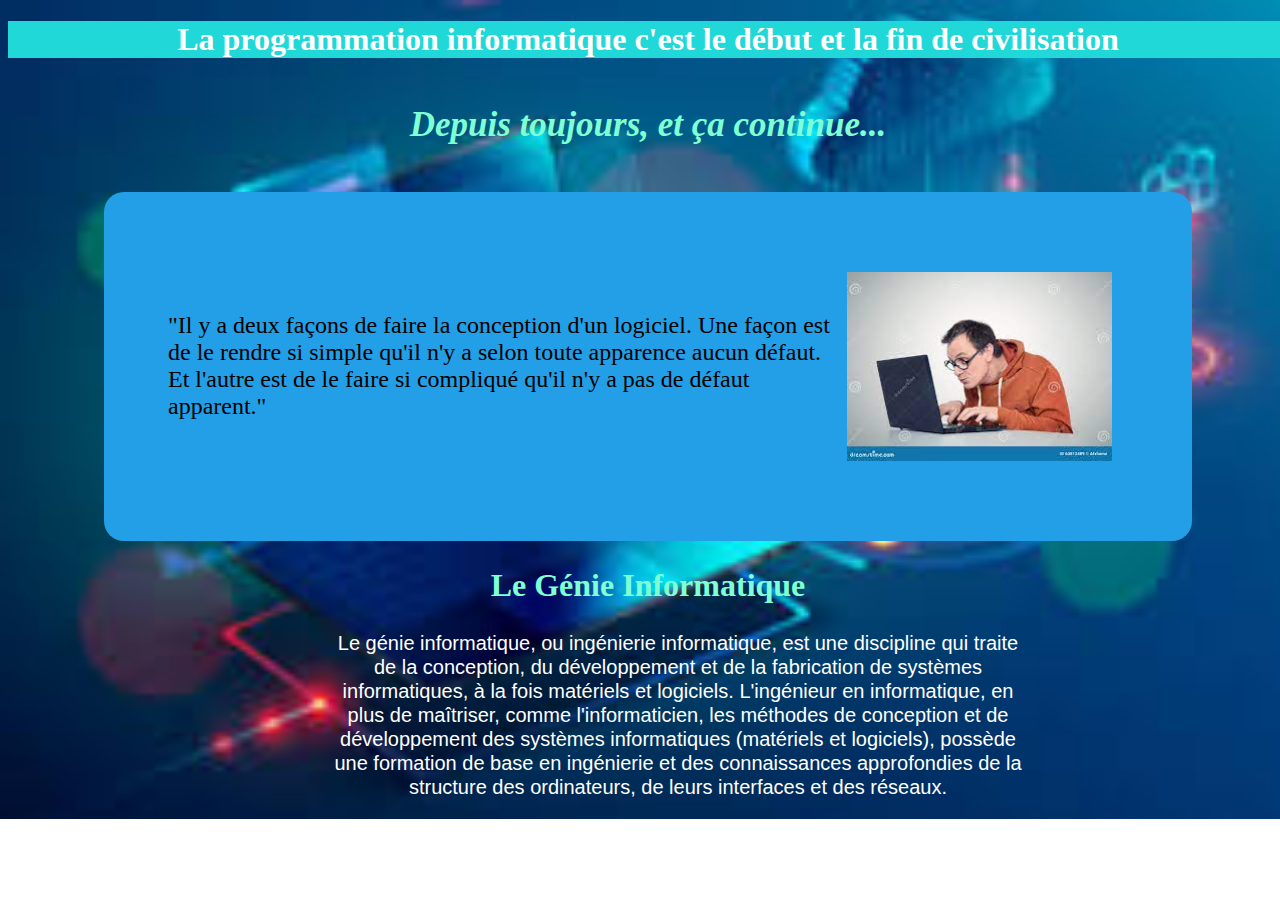
<file: Travail 2/index.html>
<!DOCTYPE html>
<html lang="en">
<head>
    <meta charset="UTF-8">
    <meta name="viewport" content="width=device-width, initial-scale=1.0">
    <link rel="stylesheet" href="style.css">
    <title>Génie Informatique</title>
</head>
<body>
    <div class="header">
        <h1 id="titre" >
            La programmation informatique c'est le début et la fin de civilisation
        </h1>
        <h4 id="sous-titre">
            Depuis toujours, et ça continue...
        </h4>
    </div>
    <div class="citation">
        <p class="texte">
               "Il y a deux façons de faire la conception d'un logiciel. Une façon est de le rendre 
                si simple qu'il n'y a selon toute apparence aucun défaut. 
                Et l'autre est de le faire si compliqué qu'il n'y a pas de défaut apparent."
        </p>
        <img src="Images/programmeur.jpg" alt="Programmeur">
    </div>
    <section class="génie">
        <h2>Le Génie Informatique</h2>
        <p>
            Le génie informatique, ou ingénierie informatique, est une discipline qui traite de la conception, du développement et de la fabrication de systèmes informatiques, à la fois matériels et logiciels.
            L'ingénieur en informatique, en plus de maîtriser, comme l'informaticien, les méthodes de conception et de développement des systèmes informatiques (matériels et logiciels), possède une formation de base en ingénierie et des connaissances approfondies de la structure des ordinateurs, de leurs interfaces et des réseaux.
        </p>
    </section>
</body>
</html>
</file>
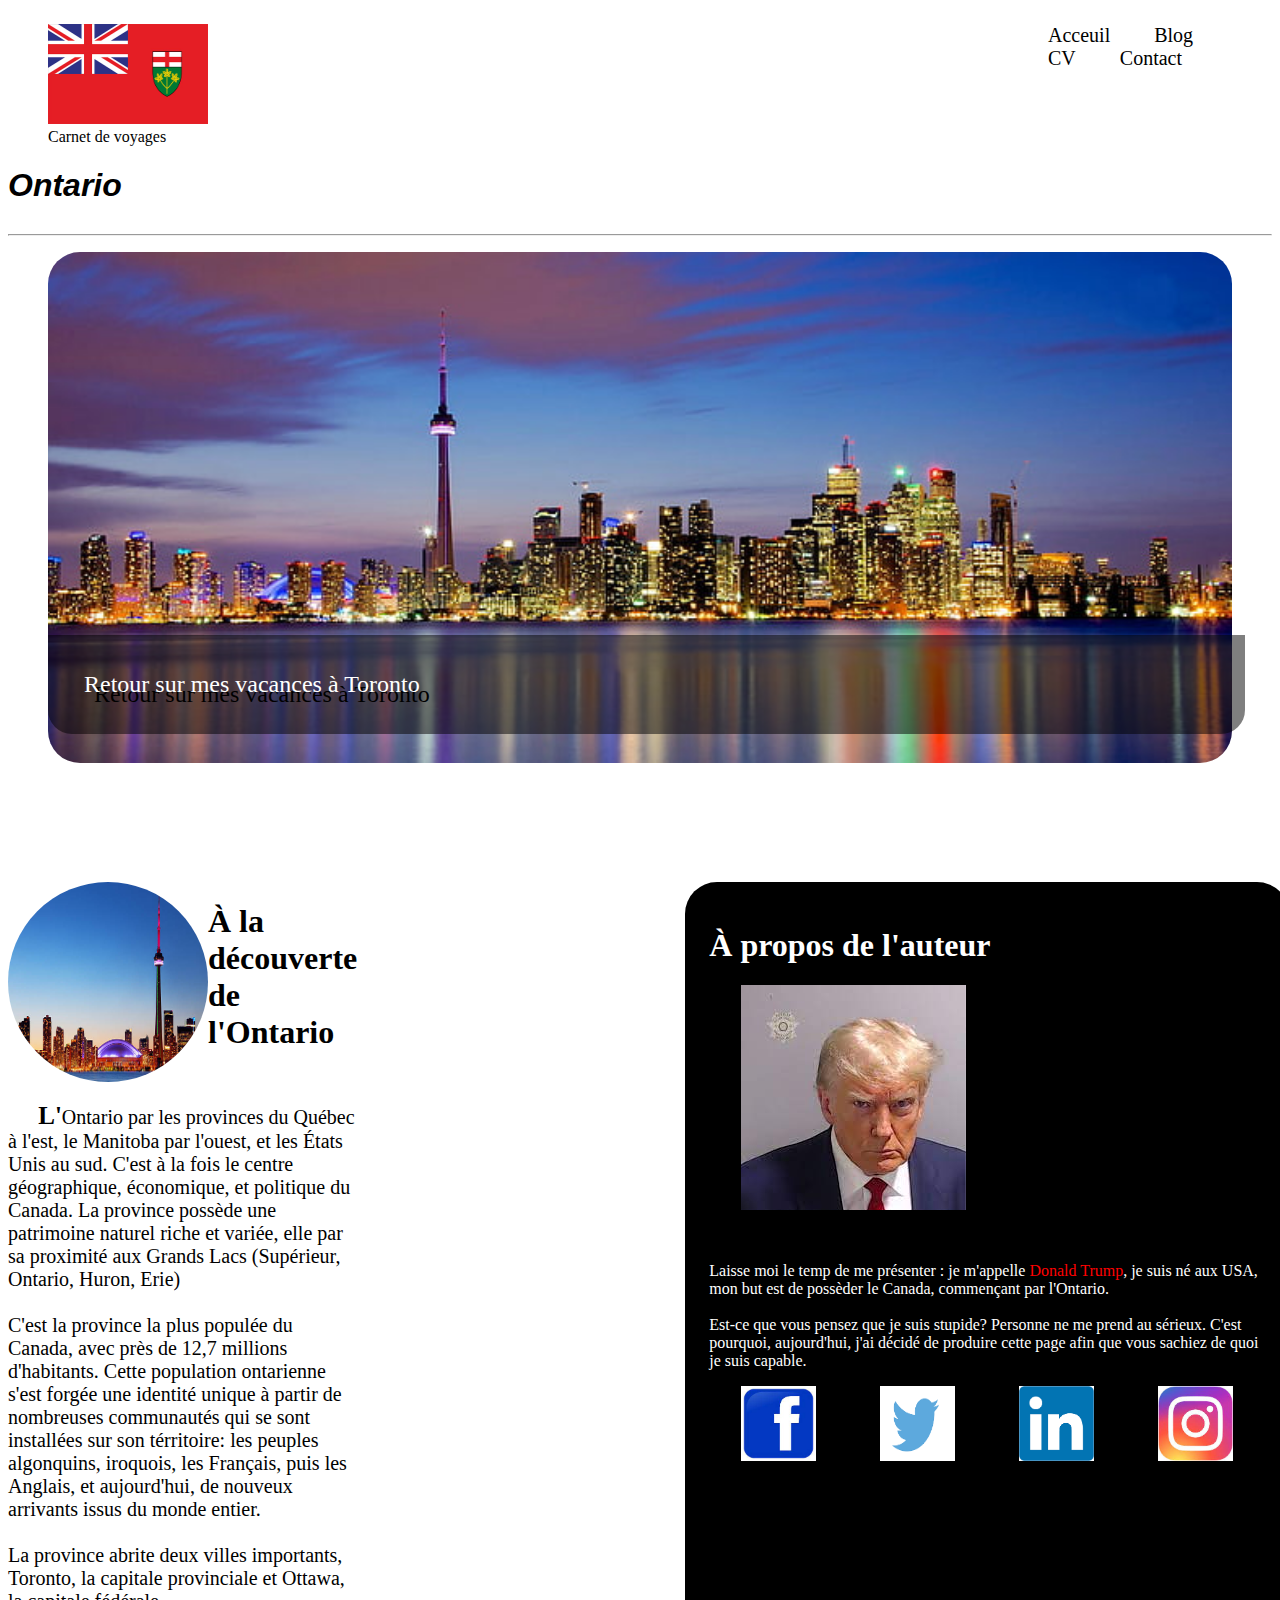
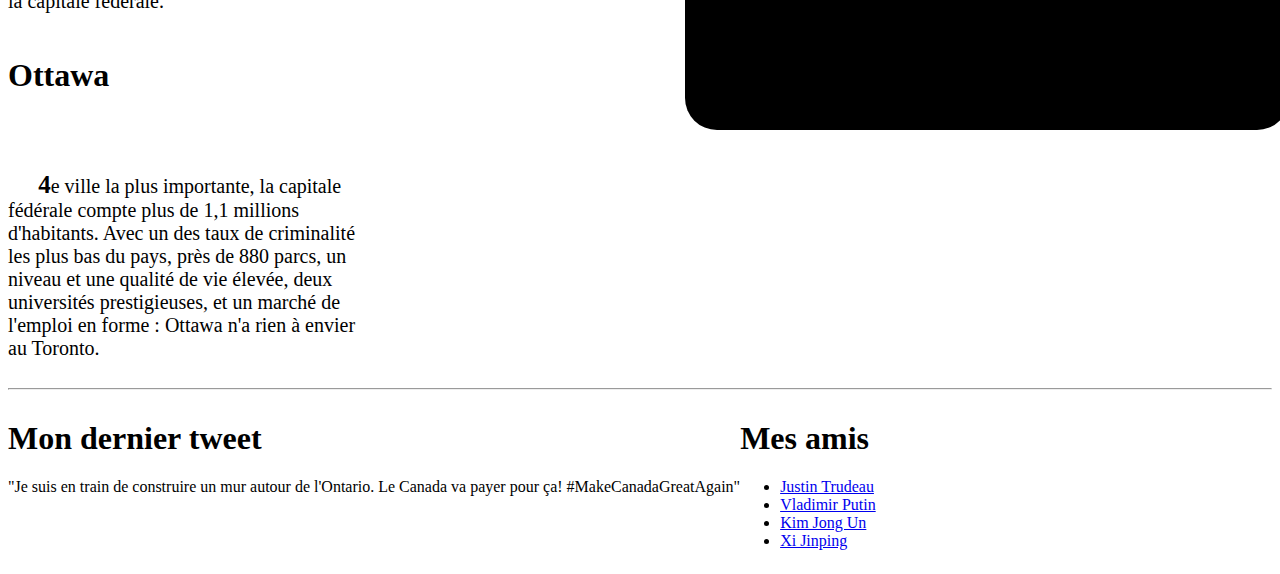
<file: Travail 3/index.html>
<!DOCTYPE html>
<html lang="fr">

<head>
    <meta charset="UTF-8">
    <meta name="viewport" content="width=device-width, initial-scale=1.0">
    <title>Toronto</title>
    <link rel="stylesheet" href="style.css">
</head>
<header>
    <div class="logo">
        <figure>
            <img src="images/drapeau.jpg" alt="drapeau">
            <figcaption>Carnet de voyages</figcaption>
        </figure>
        <h1 id="titre">Ontario</h1>
    </div>
    <div class="liens">
        <a href="#">Acceuil</a>
        <a href="#">Blog</a>
        <a href="#">CV</a>
        <a href="#">Contact</a>
    </div>
    </header>

<body>
        <hr>
<section>
    <figure class="tg">
        <img src="images/toronto-grand.jpg" alt="toronto">
        <figcaption>Retour sur mes vacances à Toronto</figcaption>
    </figure>
</section>
<section class="bulk">
    <article class = "art">
        <div class ="tor">
            <img src="images/toronto-petit.jpg" alt="toronto">
            <h1 class="titre1">À la découverte de l'Ontario</h1>
        </div>
            <p class="p1">
                L'Ontario par les provinces du Québec à l'est, le Manitoba par l'ouest, et les États Unis au sud. C'est à la fois le centre géographique, économique, et politique du Canada. La province possède une patrimoine naturel riche et variée, elle par sa proximité aux Grands Lacs (Supérieur, Ontario, Huron, Erie)
                <br>
                <br>
                C'est la province la plus populée du Canada, avec près de 12,7 millions d'habitants. Cette population ontarienne s'est forgée une identité unique à partir de nombreuses communautés qui se sont installées sur son térritoire: les peuples algonquins, iroquois, les Français, puis les Anglais, et aujourd'hui, de nouveux arrivants issus du monde entier.
                <br>
                <br>
                La province abrite deux villes importants, Toronto, la capitale provinciale et Ottawa, la capitale fédérale.
                <br>
                <br>
                </p>
                <h1 id="titre2">Ottawa</h1>
                <br>
                <br>
                <p class="p1">
                    4e ville la plus importante, la capitale fédérale compte plus de 1,1 millions d'habitants. Avec un des taux de criminalité les plus bas du pays, près de 880 parcs, un niveau et une qualité de vie élevée, deux universités prestigieuses, et un marché de l'emploi en forme : Ottawa n'a rien à envier au Toronto.
            </p>
    </article>
    <aside class="info">
        <h1 id="titre3">À propos de l'auteur</h1>
        <img id="trump" src="images/trump.jpg" alt="auteur">
        <p class="p2">Laisse moi le temp de me présenter : je m'appelle <span>Donald Trump</span>, je suis né aux USA, mon but est de possèder le Canada, commençant par l'Ontario.
            <br>
            <br>
            Est-ce que vous pensez que je suis stupide? Personne ne me prend au sérieux. C'est pourquoi, aujourd'hui, j'ai décidé de produire cette page afin que vous sachiez de quoi je suis capable.
        </p>
        <div class="icones">
            <img src="images/facebook.png" alt="facebook">
            <img src="images/twiter.png" alt="twitter">
            <img src="images/linkedin.png" alt="linkedin">
            <img src="images/instagram.jpg" alt="instagram">
        </div>
    </aside>
</section>
<article>
        <hr>
</body>
<footer class="foot">
    <div class="d1">
        <h1 id="titre4">Mon dernier tweet</h1>
        <p id="p4">"Je suis en train de construire un mur autour de l'Ontario. Le Canada va payer pour ça! #MakeCanadaGreatAgain"</p>
    </div>
    <div class="d2">
        <h1 id="titre5">Mes amis</h1>
        <ul>
            <li><a href=#>Justin Trudeau</a></li>
            <li><a href=#>Vladimir Putin</a></li>
            <li><a href=#>Kim Jong Un</a></li>
            <li><a href=#>Xi Jinping</a></li>
        </ul>
    </div>
</footer>
</html>
</file>
<file: Travail 2/style.css>
body{
    font-family:'Times New Roman', Times, serif;
    color:rgb(255, 255, 255);
    width:100%;
    background-image: url(Images/fond.jpg);
    background-repeat: no-repeat;
    background-size:cover;
}
#titre{
    background-color:rgb(33, 216, 216);
    text-align:center;
}
#sous-titre{
    text-align:center;
    font-style:italic;
    font-weight:bold;
    font-size:35px;
    color:aquamarine;
}
.génie{
    align-items:center;
}
.génie h2{
    font-size:xx-large;
    color:aquamarine;
    text-align:center;
}
.génie p{
    font-size: 20px;
    width: 35em;
    font-family:'Gill Sans', 'Gill Sans MT', Calibri, 'Trebuchet MS', sans-serif;
    line-height: 1.2;
    text-align:center;
    margin-left: 25%;
}
.génie p:hover{
    transform:scale(1.2);
}
.citation{
    display:flex;
    flex-direction:row;
    flex-wrap:wrap;
    align-items: center;
    background-color:rgb(35, 159, 231);;
    margin:auto;
    padding:5%;
    width:75%;
    border-radius:20px;
}
.citation img{
    width:7cm;
    height:5cm;
    padding:1em;
}
.citation p{
    flex:1 1 0;
    color:black;
    font-size:x-large;
}
</file>
<file: Travail 3/style.css>
header{
    display:flex;
    flex-direction:row;
}
.logo img{
    width:10em;
    height:100px;
}
.logo #titre{
    font-style:italic;
    font-family:'Segoe UI', Tahoma, Geneva, Verdana, sans-serif;
}
.liens{
    margin-top:1em;
    margin-left:50em;
}
.liens a{
    margin-right:2em;
    list-style-type:none;
    display:inline;
    text-decoration:none;
    font-size:20px;
    color:black;
}
.liens a:hover{
    text-decoration:underline;
    color:aqua;
}
.tg :hover{
    transform:scale(0.9);
}
.tg img{
    width:100%;
    border-radius:2em;
}
.tg figcaption:hover{
    opacity:0.33;
    transition: 500ms ease-in-out;
    margin:auto;
}
.tg figcaption{
    text-shadow: 10px 10px 0px black;
    position: relative;
    bottom: 5.5em;
    width: 95%;
    padding: 1.5em;
    background-color: rgb(0, 0, 0, 0.5);
    color: white;
    border-bottom-left-radius: 1em;
    border-bottom-right-radius: 1em;
    font-size: 24px;
}
.bulk{
    display:flex;
    flex-direction:row;
}
.art{
    margin-right:20em;
    flex:2;
}
.tor{
    display:flex;
    flex-direction:row;
}
.tor img{
    width:200px;
    height:200px;
    border-radius:50%;
}
.p1::first-letter{
    font-weight:bold;
    font-size:25px;
}
.p1{
    text-indent:0.8cm;
    font-size:20px;
}
.info{
    float:right;
    flex:1;
    width:50%;
    height: 50em;
    background-color:black;
    color:white;
    padding:1.5em;
    margin-left:0.5em;
    margin-right:2.3em;
    border-radius:2em;
    box-shadow:rgba(0, 0, 0, 0.35) 0px;
}
.info #trump{
    padding: 0 3em 2em 2em
}
.p2 span{
    color:red;
}
.icones{
    display:flex;
    flex-direction:row;
}
.icones img{
    width:75px;
    height:75px;
    margin-left:2em;
    margin-right:2em;
}
.foot{
    display:flex;
    flex-direction:row;
}
</file>
